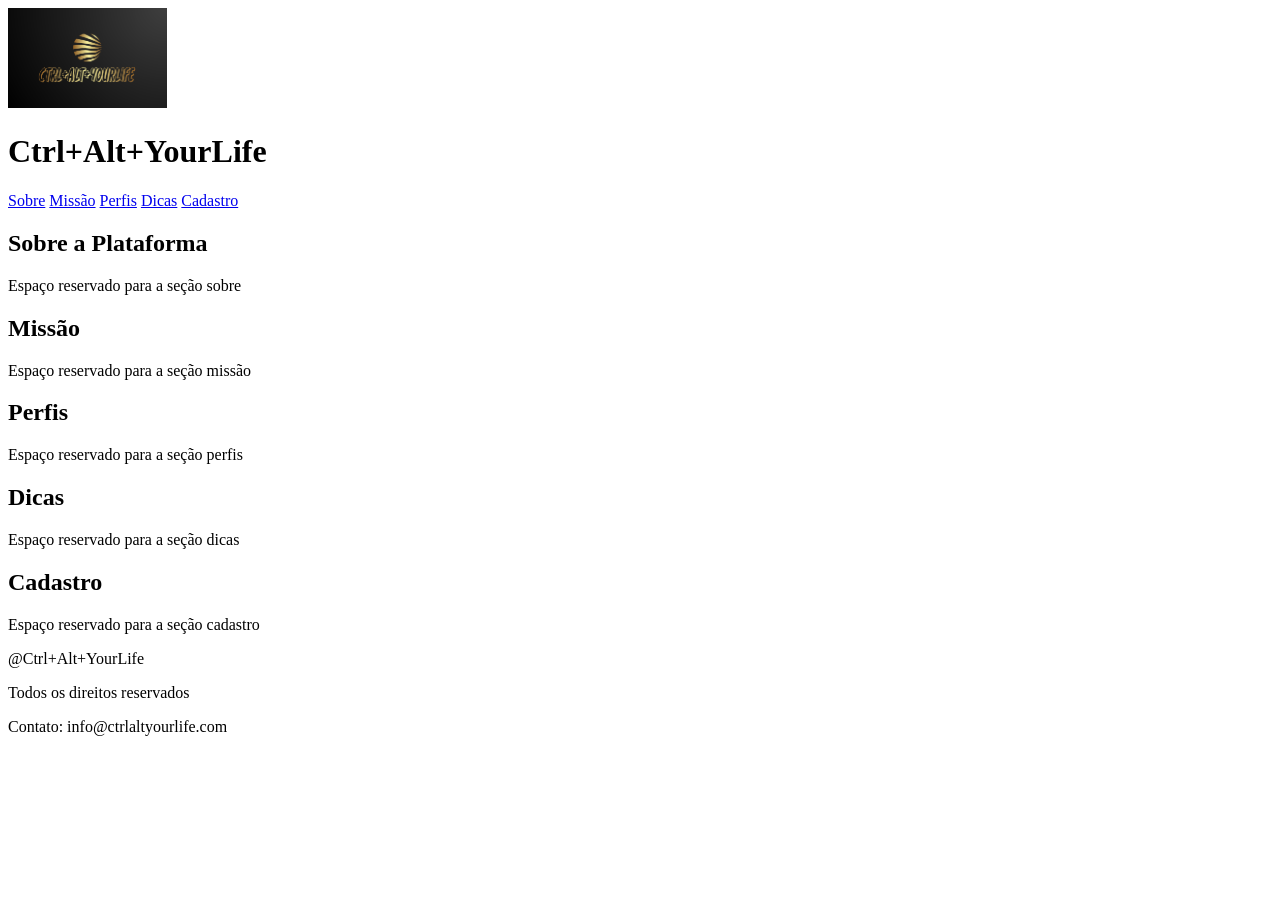
<file: CTRL-ALT-YOURLIFE-cleverson/CTRL-ALT-YOURLIFE-cleverson/index.html>
<!DOCTYPE html>
<html lang="pt-BR">
<head>
    <meta charset="UTF-8">
    <meta name="viewport" content="width=device-width, initial-scale=1.0">
    <title>Ctrl+Alt+YourLife</title>
</head>
<body>
    <header>
        <span>
            <img src="./img/logo.png" alt="Logo Ctrl+Alt+YourLife" height="100">
            <h1><span>Ctrl+Alt+YourLife</span></h1>
        </span>
        <nav>
            <a href="sobre.html">Sobre</a>
            <a href="missao.html">Missão</a>
            <a href="perfis.html">Perfis</a>
            <a href="dicas.html">Dicas</a>
            <a href="cadastro.html">Cadastro</a>
        </nav>
    </header>

    <section>
        <h2>Sobre a Plataforma</h2>
        <p>Espaço reservado para a seção sobre</p>
    </section>

    <section>
        <h2>Missão</h2>
        <p>Espaço reservado para a seção missão</p>
    </section>

    <section>
        <h2>Perfis</h2>
        <p>Espaço reservado para a seção perfis</p>
    <section>

    </section>
        <h2>Dicas</h2>
        <p>Espaço reservado para a seção dicas</p>
    </section>

    <section>
        <h2>Cadastro</h2>
        <p>Espaço reservado para a seção cadastro</p>
    </section>

    <footer>
        <p>@Ctrl+Alt+YourLife</p>
        <p>Todos os direitos reservados</p>
        <p>Contato: info@ctrlaltyourlife.com</p>
    </footer>

</body>
</html>
</file>
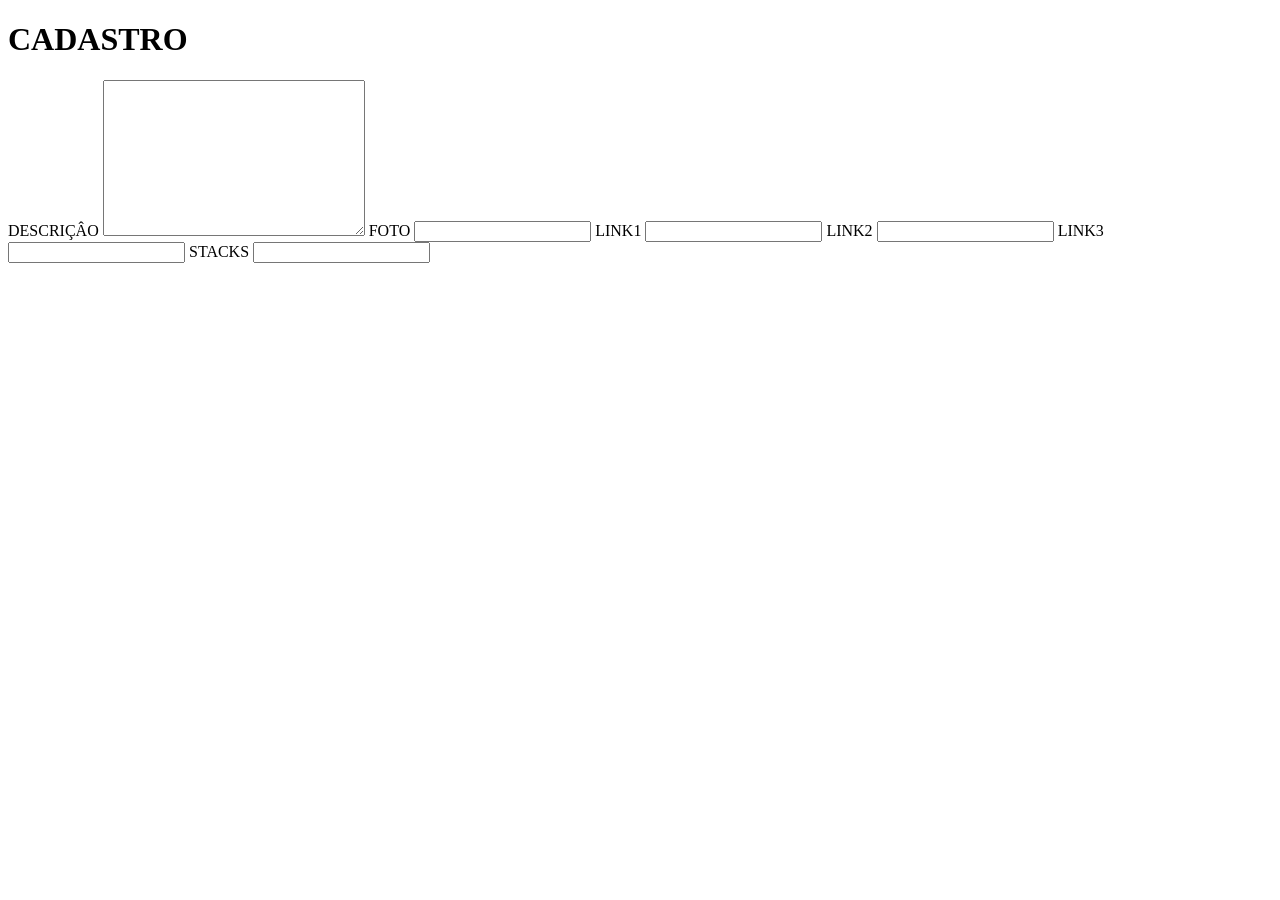
<file: src/cadastro.html>
<!DOCTYPE html>
<html lang="en">
<head>
    <meta charset="UTF-8">
    <meta name="viewport" content="width=device-width, initial-scale=1.0">
    <title>Document</title>
</head>
<body>
    <h1>CADASTRO</h1>
    <label for="descricao">DESCRIÇÂO
        <textarea name="descricao" id="" cols="30" rows="10"></textarea>
    </label>
    <label for="foto">FOTO
        <input name="foto" type="text">
    </label>
    <label for="link1">LINK1
        <input name="link1" type="text">
    </label>
    <label for="link2">LINK2
        <input name="link2" type="text">
    </label>
    <label for="link3">LINK3
        <input name="link3" type="text">
    </label>
    <label for="stacks">STACKS
        <input name="stacks" type="text">
    </label>
</body>
</html>
</file>
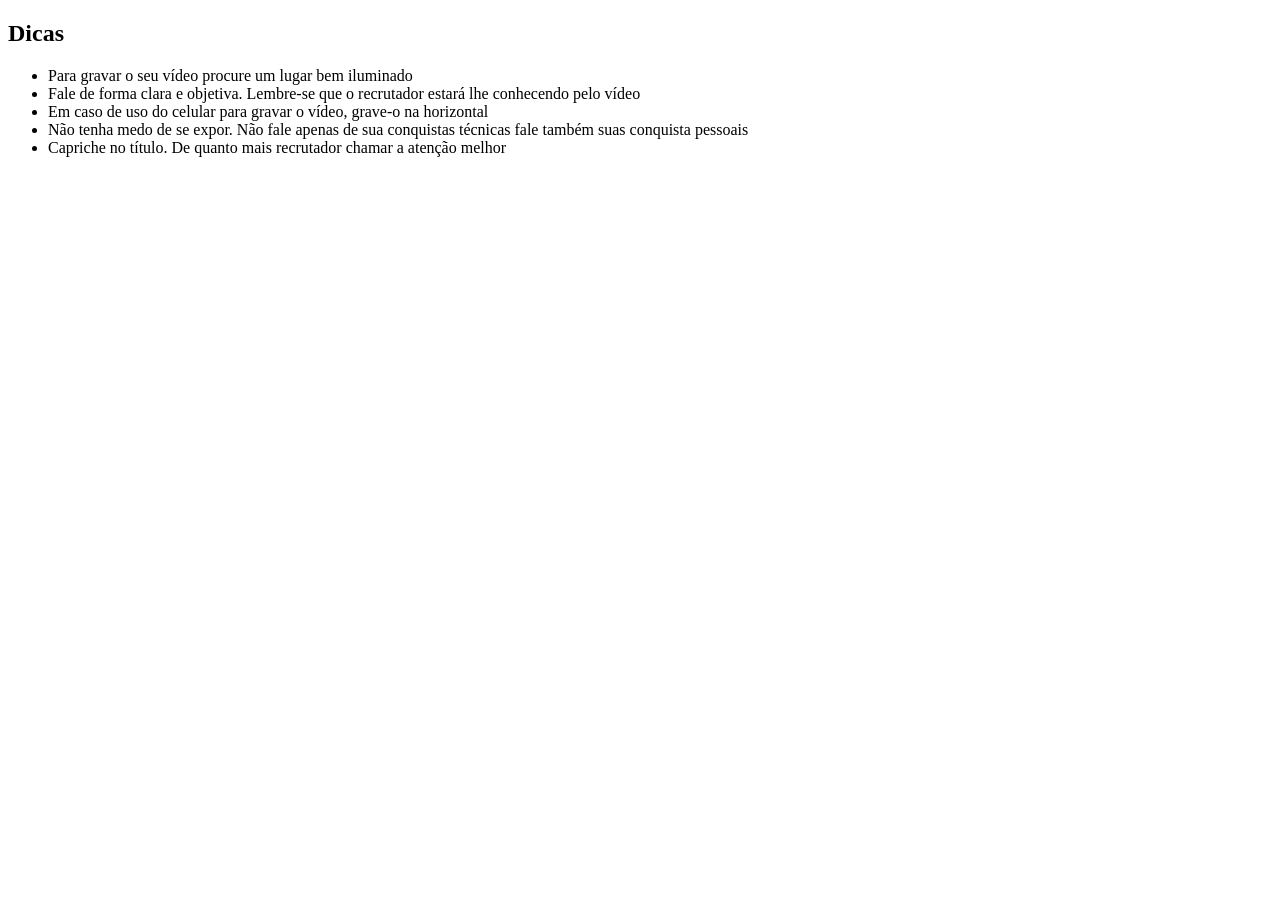
<file: src/dicas.html>
<!DOCTYPE html>
<html lang="en">

<head>
    <meta charset="UTF-8">
    <meta name="viewport" content="width=device-width, initial-scale=1.0">
    <title>Ctrl+Alt+YourLife</title>
    <!-- <style>
        body {
          
        }
        header {
            
        }
        .container {
          
        }
        .content {
            line-height: 1.6;
        }
        h1 {
        }
    </style> -->
</head>

<body>
    <!-- <header>
        <h1>CTRL+ALT+YOURLIFE</h1>
    </header> -->
    <div class="container">
        <h2>Dicas</h2>
        <div class="content">
            <ul>
                <li>Para gravar o seu vídeo procure um lugar bem iluminado</li>
                <li>Fale de forma clara e objetiva. Lembre-se que o recrutador estará lhe conhecendo pelo vídeo</li>
                <li>Em caso de uso do celular para gravar o vídeo, grave-o na horizontal</li>
                <li>Não tenha medo de se expor. Não fale apenas de sua conquistas técnicas fale também suas conquista
                    pessoais</li>
                <li>Capriche no título. De quanto mais recrutador chamar a atenção melhor</li>
            </ul>
        </div>
        </header>

</body>

</html>
</file>
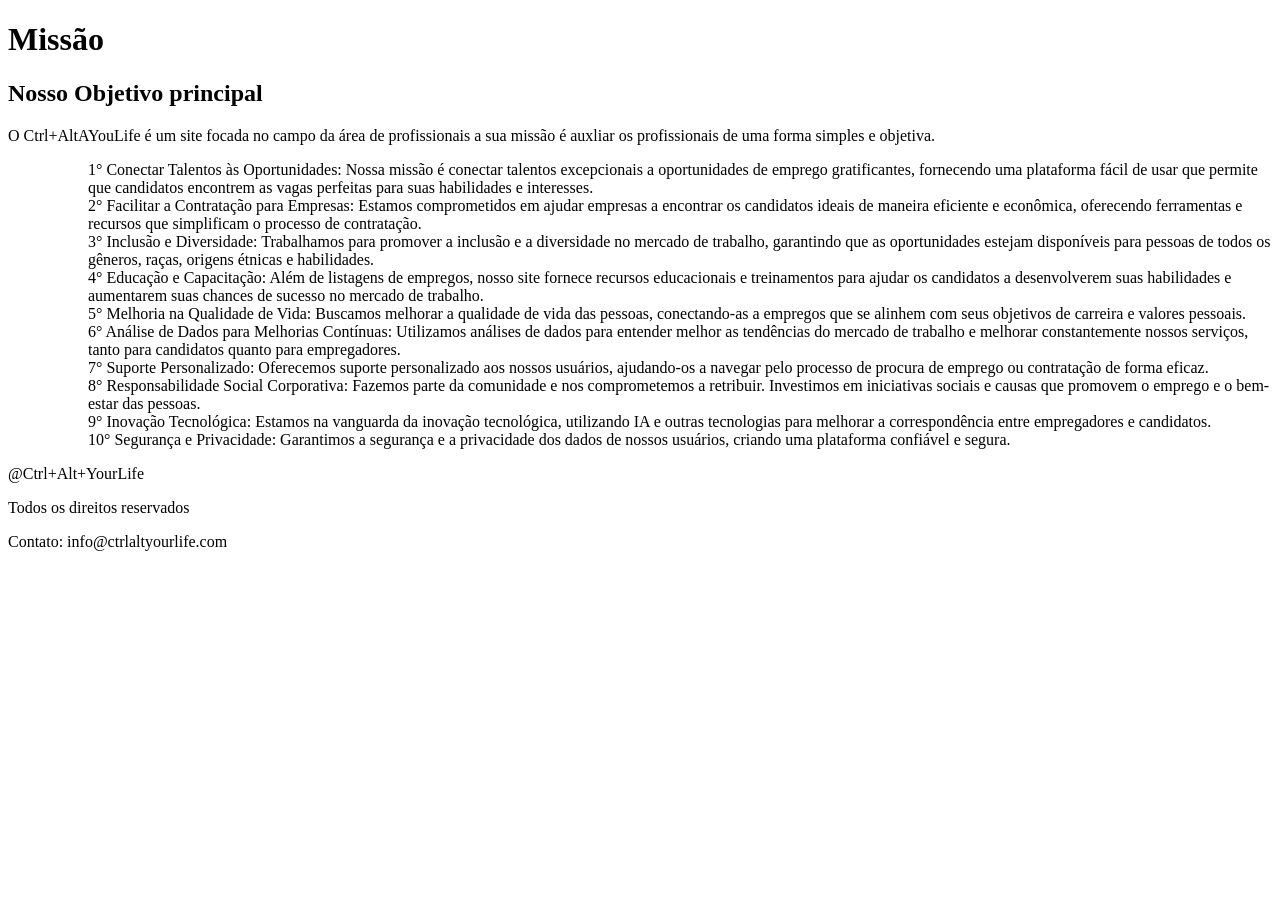
<file: src/missao.html>
<!DOCTYPE html>
<html lang="pt-BR">
<head>
    <meta charset="UTF-8">
    <meta name="viewport" content="width=device-width, initial-scale=1.0">
    <title>Ctrl+Alt+YourLife</title>
</head>
<body>
    <header>
        <span>
            <!-- <img src="./img/logo.png" alt="Logo Ctrl+Alt+YourLife" height="100"> -->
            <h1><span>Missão</span></h1>
        </span>
        <nav>
            <h2>Nosso Objetivo principal</h2>
            <p>O Ctrl+AltAYouLife é um site focada no campo da área de profissionais a sua missão é auxliar os profissionais 
               de uma forma simples e objetiva.</p>
                <ol>
                    <ul>1° Conectar Talentos às Oportunidades: Nossa missão é conectar talentos excepcionais a oportunidades de emprego gratificantes, fornecendo uma plataforma fácil de usar que permite que candidatos encontrem as vagas perfeitas para suas habilidades e interesses.</ul>
                    <ul>2° Facilitar a Contratação para Empresas: Estamos comprometidos em ajudar empresas a encontrar os candidatos ideais de maneira eficiente e econômica, oferecendo ferramentas e recursos que simplificam o processo de contratação.</ul>
                    <ul>3° Inclusão e Diversidade: Trabalhamos para promover a inclusão e a diversidade no mercado de trabalho, garantindo que as oportunidades estejam disponíveis para pessoas de todos os gêneros, raças, origens étnicas e habilidades.</ul>
                    <ul>4° Educação e Capacitação: Além de listagens de empregos, nosso site fornece recursos educacionais e treinamentos para ajudar os candidatos a desenvolverem suas habilidades e aumentarem suas chances de sucesso no mercado de trabalho.</ul>
                    <ul>5° Melhoria na Qualidade de Vida: Buscamos melhorar a qualidade de vida das pessoas, conectando-as a empregos que se alinhem com seus objetivos de carreira e valores pessoais.</ul>
                    <ul>6° Análise de Dados para Melhorias Contínuas: Utilizamos análises de dados para entender melhor as tendências do mercado de trabalho e melhorar constantemente nossos serviços, tanto para candidatos quanto para empregadores.</ul>
                    <ul>7° Suporte Personalizado: Oferecemos suporte personalizado aos nossos usuários, ajudando-os a navegar pelo processo de procura de emprego ou contratação de forma eficaz.</ul>
                    <ul>8° Responsabilidade Social Corporativa: Fazemos parte da comunidade e nos comprometemos a retribuir. Investimos em iniciativas sociais e causas que promovem o emprego e o bem-estar das pessoas.</ul>
                    <ul>9° Inovação Tecnológica: Estamos na vanguarda da inovação tecnológica, utilizando IA e outras tecnologias para melhorar a correspondência entre empregadores e candidatos.</ul>
                    <ul>10° Segurança e Privacidade: Garantimos a segurança e a privacidade dos dados de nossos usuários, criando uma plataforma confiável e segura.</ul>
                </ol>
            </nav>
    </header>
     
    <footer>
        <p>@Ctrl+Alt+YourLife</p>
        <p>Todos os direitos reservados</p>
        <p>Contato: info@ctrlaltyourlife.com</p>
    </footer>

</body>
</html>
</file>
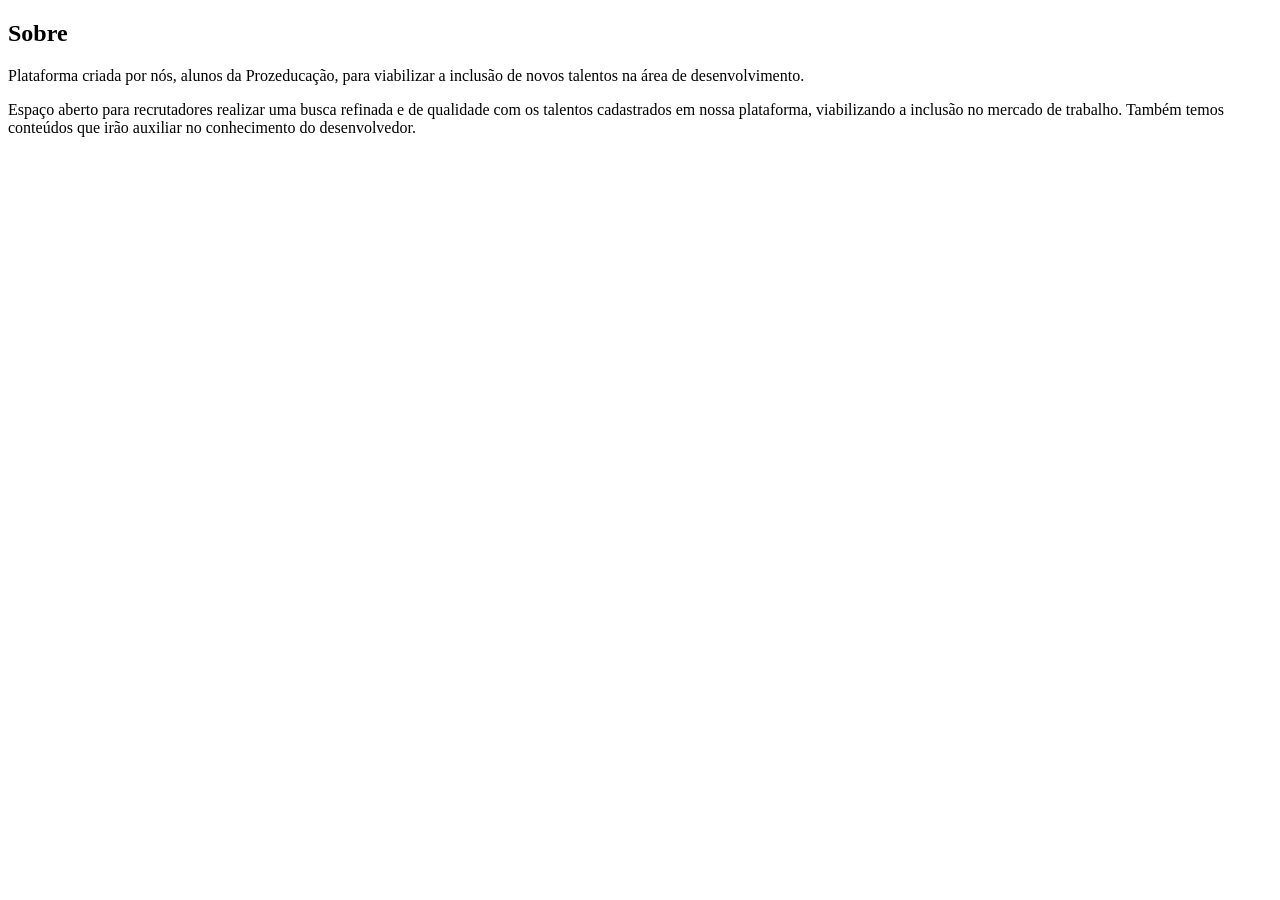
<file: src/Sobre.html>
<!DOCTYPE html>
<html lang="en">
<head>
    <meta charset="UTF-8">
    <meta name="viewport" content="width=device-width, initial-scale=1.0">
    <title>Sobre</title>
    <!-- <style>
        body {
            font-family: Arial, sans-serif;
            margin: 0;
            padding: 0;
            background-color: #F0CB47;
        }
        header {
            background-color: #F0CB47;
            color: #F0CB47;
            text-align: center;
            padding: 1rem 0;
        }
        .container {
            max-width: 800px;
            margin: 0 auto;
            padding: 2rem;
            background-color: #fff;
            box-shadow: 0 0 10px rgba(0, 0, 0, 0.1);
            border-radius: 5px;
            margin-top: 20px;
        }
        .content {
            line-height: 1.6;
        }
        h1 {
            color: #F0CB47; /* Cor amarela */
        }
    </style> -->
</head>
<body>
    <header>
            <!-- <h1>CTRL+ALT+YOURLIFE</h1> -->
        </header>
        <div class="container">
            <h2>Sobre</h2>
            <div class="content">
                <p>Plataforma criada por nós, alunos da Prozeducação, para viabilizar a inclusão de novos talentos na área de desenvolvimento.</p>
                <p>Espaço aberto para recrutadores realizar uma busca refinada e de qualidade com os talentos cadastrados em nossa plataforma, viabilizando a inclusão no mercado de trabalho. Também temos conteúdos que irão auxiliar no conhecimento do desenvolvedor.</p>
            </div>
    </header>
    
</body>
</html>
</file>
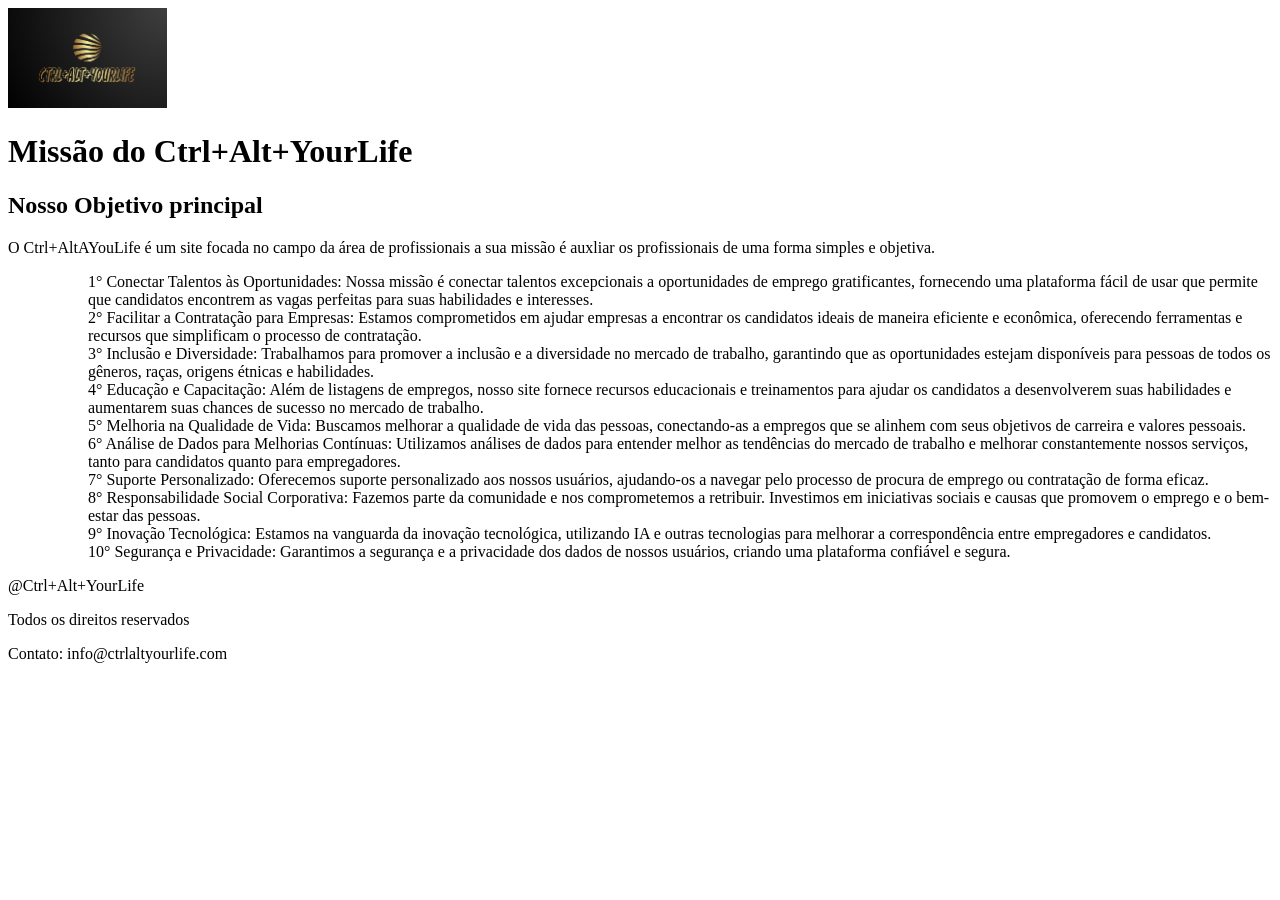
<file: CTRL-ALT-YOURLIFE-cleverson/CTRL-ALT-YOURLIFE-cleverson/missao.html>
<!DOCTYPE html>
<html lang="pt-BR">
<head>
    <meta charset="UTF-8">
    <meta name="viewport" content="width=device-width, initial-scale=1.0">
    <title>Ctrl+Alt+YourLife</title>
</head>
<body>
    <header>
        <span>
            <img src="./img/logo.png" alt="Logo Ctrl+Alt+YourLife" height="100">
            <h1><span>Missão do Ctrl+Alt+YourLife</span></h1>
        </span>
        <nav>
            <h2>Nosso Objetivo principal</h2>
            <p>O Ctrl+AltAYouLife é um site focada no campo da área de profissionais a sua missão é auxliar os profissionais 
               de uma forma simples e objetiva.</p>
                <ol>
                    <ul>1° Conectar Talentos às Oportunidades: Nossa missão é conectar talentos excepcionais a oportunidades de emprego gratificantes, fornecendo uma plataforma fácil de usar que permite que candidatos encontrem as vagas perfeitas para suas habilidades e interesses.</ul>
                    <ul>2° Facilitar a Contratação para Empresas: Estamos comprometidos em ajudar empresas a encontrar os candidatos ideais de maneira eficiente e econômica, oferecendo ferramentas e recursos que simplificam o processo de contratação.</ul>
                    <ul>3° Inclusão e Diversidade: Trabalhamos para promover a inclusão e a diversidade no mercado de trabalho, garantindo que as oportunidades estejam disponíveis para pessoas de todos os gêneros, raças, origens étnicas e habilidades.</ul>
                    <ul>4° Educação e Capacitação: Além de listagens de empregos, nosso site fornece recursos educacionais e treinamentos para ajudar os candidatos a desenvolverem suas habilidades e aumentarem suas chances de sucesso no mercado de trabalho.</ul>
                    <ul>5° Melhoria na Qualidade de Vida: Buscamos melhorar a qualidade de vida das pessoas, conectando-as a empregos que se alinhem com seus objetivos de carreira e valores pessoais.</ul>
                    <ul>6° Análise de Dados para Melhorias Contínuas: Utilizamos análises de dados para entender melhor as tendências do mercado de trabalho e melhorar constantemente nossos serviços, tanto para candidatos quanto para empregadores.</ul>
                    <ul>7° Suporte Personalizado: Oferecemos suporte personalizado aos nossos usuários, ajudando-os a navegar pelo processo de procura de emprego ou contratação de forma eficaz.</ul>
                    <ul>8° Responsabilidade Social Corporativa: Fazemos parte da comunidade e nos comprometemos a retribuir. Investimos em iniciativas sociais e causas que promovem o emprego e o bem-estar das pessoas.</ul>
                    <ul>9° Inovação Tecnológica: Estamos na vanguarda da inovação tecnológica, utilizando IA e outras tecnologias para melhorar a correspondência entre empregadores e candidatos.</ul>
                    <ul>10° Segurança e Privacidade: Garantimos a segurança e a privacidade dos dados de nossos usuários, criando uma plataforma confiável e segura.</ul>
                </ol>
            </nav>
    </header>
     
    <footer>
        <p>@Ctrl+Alt+YourLife</p>
        <p>Todos os direitos reservados</p>
        <p>Contato: info@ctrlaltyourlife.com</p>
    </footer>

</body>
</html>
</file>
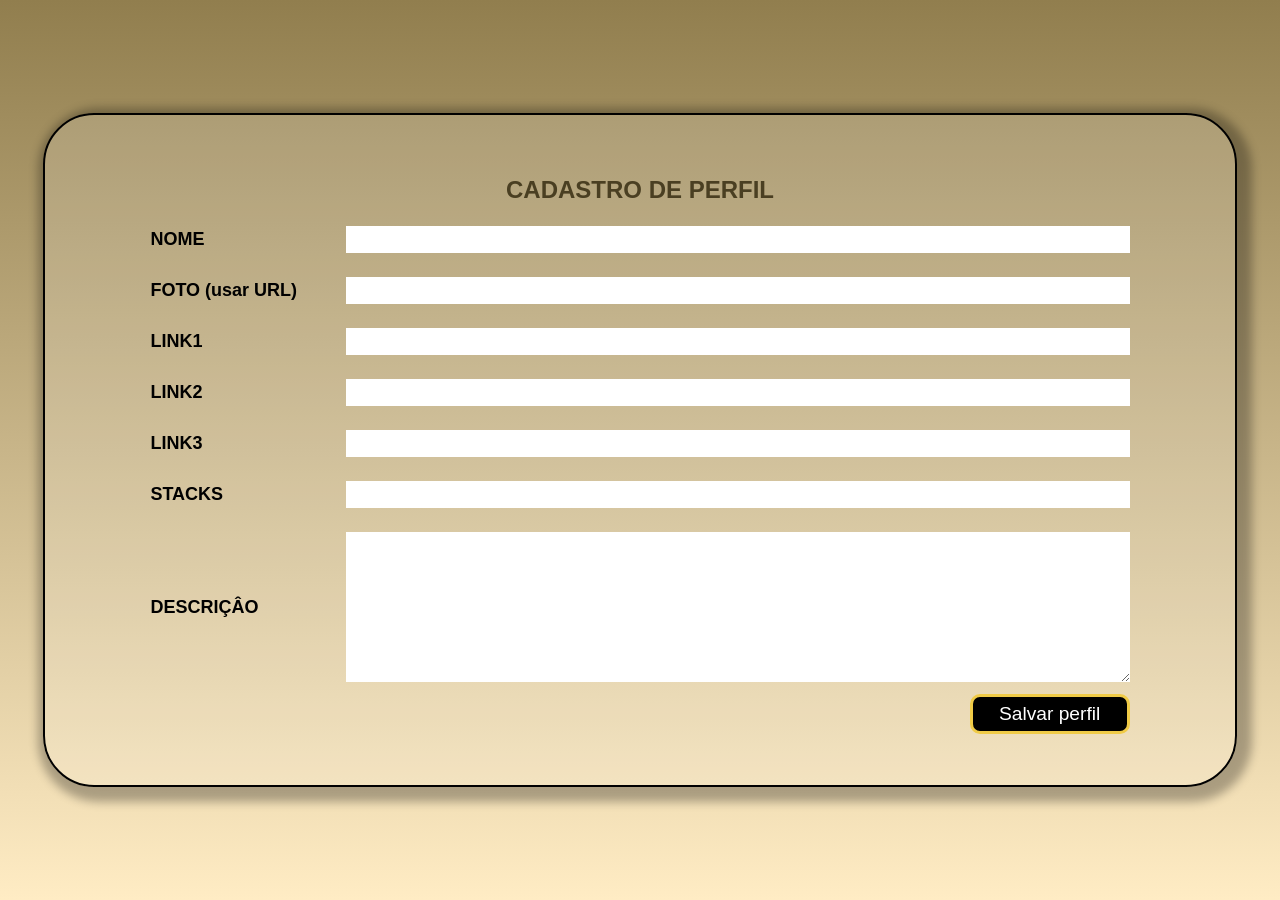
<file: src/html/cadastro.html>
<!DOCTYPE html>
<html lang="pt-BR">

<head>
    <meta charset="UTF-8">
    <meta name="viewport" content="width=device-width, initial-scale=1.0">
    <title>Document</title>
    <script type="module" src="../js/cadastro.js" defer="javascript.js"></script>

    <link rel="stylesheet" href="../css/cadastro.css">
</head>

<body>
    <section>
        <form class="form-content" id="form-register">
            <h1 class="title">CADASTRO DE PERFIL</h1>
            <label for="nome">NOME
                <input name="nome" id="nome" type="text">
            </label>

            <label for="foto">FOTO (usar URL)
                <input name="foto" id="foto" type="text">
            </label>

            <label for="linkedin">LINK1
                <input name="linkedin" id="linkedin" type="text">
            </label>

            <label for="github"><span>LINK2</span>
                <input name="github" id="github" type="text">
            </label>

            <label for="email">LINK3
                <input name="email" id="email" type="text">
            </label>

            <label for="stacks">STACKS
                <input name="stacks" id="stacks" type="text">
            </label>

            <label for="descricao"><span>DESCRIÇÂO</span>
                <textarea name="descricao" id="descricao" cols="30" rows="10"></textarea>
            </label>
            <button type="submit" class="action">Salvar perfil</button>
        </form>
    </section>
</body>

</html>
</file>
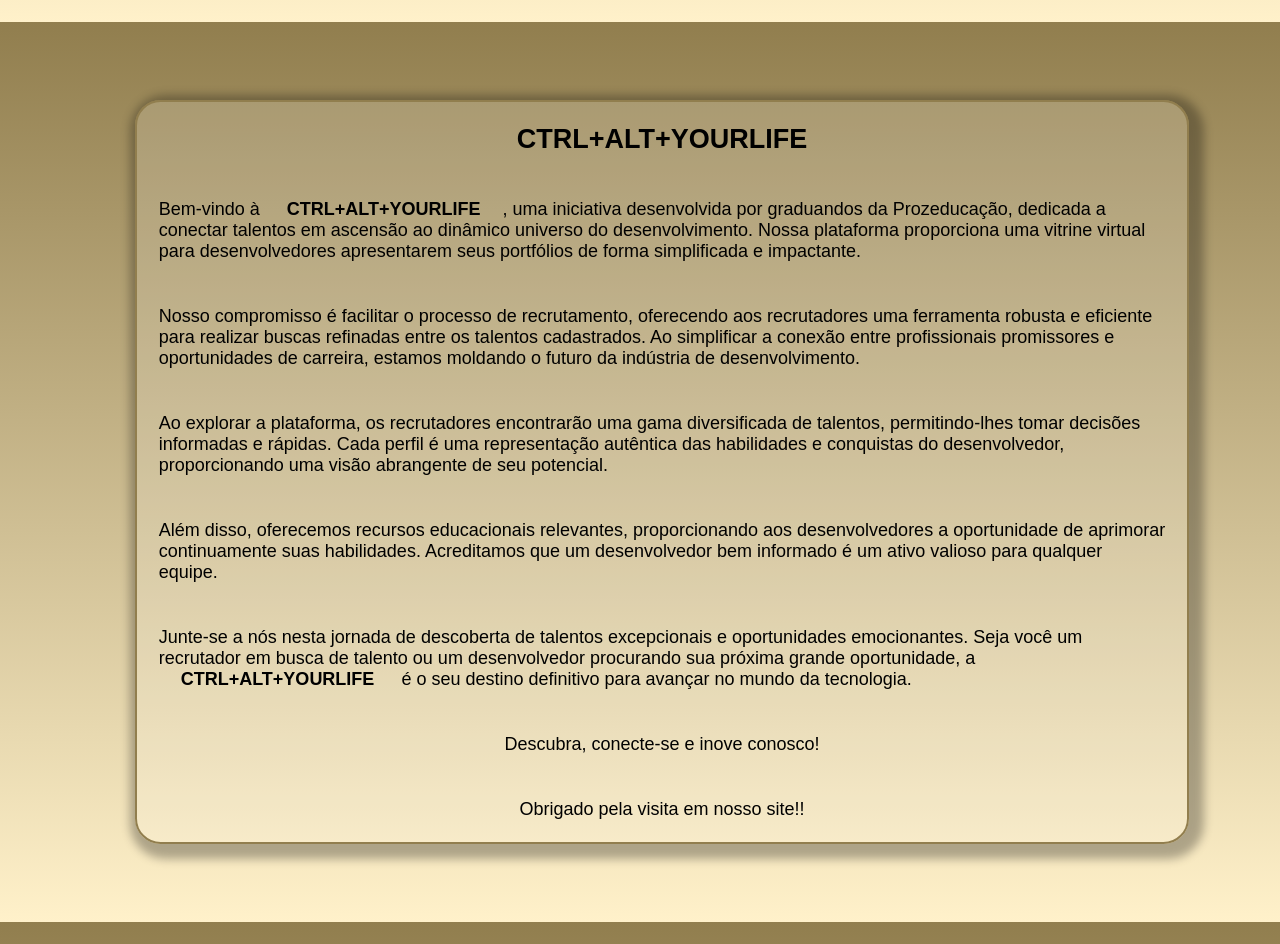
<file: src/html/Sobre.html>
<!DOCTYPE html>
<html lang="en">
<head>
    <meta charset="UTF-8">
    <meta name="viewport" content="width=device-width, initial-scale=1.0">
    <link rel="stylesheet" href="../css/sobre.css">
    <script src="../js/sobre.js" defer="javascript.js"></script>
    <title>Sobre</title>
    
</head>
<body>
    <header>
            
        </header>
        <div class="container">
            <h2 onmouseover="style.color='#F0CB47'"onmouseout="style.color='#14110f'" onclick="this.innerHTML = 'Sobre'">CTRL+ALT+YOURLIFE</h2>
            <p>Bem-vindo à <strong>CTRL+ALT+YOURLIFE</strong>, uma iniciativa desenvolvida por graduandos da Prozeducação,
                dedicada a
                conectar talentos em ascensão ao dinâmico universo do desenvolvimento. Nossa plataforma proporciona uma
                vitrine virtual para desenvolvedores apresentarem seus portfólios de forma simplificada e impactante.
                <p> Nosso compromisso é facilitar o processo de recrutamento, oferecendo aos recrutadores uma ferramenta
                    robusta e eficiente para realizar buscas refinadas entre os talentos cadastrados. Ao simplificar a
                    conexão entre profissionais promissores e oportunidades de carreira, estamos moldando o futuro da
                    indústria de desenvolvimento.
                </p>
                <p> Ao explorar a plataforma, os recrutadores encontrarão uma gama diversificada de talentos,
                    permitindo-lhes tomar decisões informadas e rápidas. Cada perfil é uma representação autêntica das
                    habilidades e conquistas do desenvolvedor, proporcionando uma visão abrangente de seu potencial.
                </p>
                <p> Além disso, oferecemos recursos educacionais relevantes, proporcionando aos desenvolvedores a
                    oportunidade de aprimorar continuamente suas habilidades. Acreditamos que um desenvolvedor bem informado
                    é um ativo valioso para qualquer equipe.
                </p>
                <p> Junte-se a nós nesta jornada de descoberta de talentos excepcionais e oportunidades emocionantes. Seja
                    você um recrutador em busca de talento ou um desenvolvedor procurando sua próxima grande oportunidade, a
                    <strong>CTRL+ALT+YOURLIFE</strong> é o seu destino definitivo para avançar no mundo da tecnologia.
                </p>
                <p>Descubra, conecte-se e inove conosco!</p>
            </div>
    </header>

</html>

</body>
</html>
</file>
<file: src/css/cadastro.css>
* {
    padding:0;
    margin:0;
    vertical-align:baseline;
    list-style:none;
    border:0;
    font-family: sans-serif;
}
/* esse codi acima zera todo o Css */

section {
    background: linear-gradient(#917E4E, rgb(255, 236, 196));
    width: 100vw;
    height: 100vh;
    display: flex;
    flex-direction: column;
    margin: auto;
}

.title {
    text-align: center;
    margin-top: 10px;
    margin-bottom: 10px;
    color: #4a3f22;
}

.form-content {
    background-color: rgba(255, 255, 255, 0.15);
    box-shadow: 5px 5px 10px 10px rgba(0, 0, 0, 0.295);
    margin: auto;
    padding: 4%;
    width: 85%;
    border: 2px solid black;
    border-radius: 4vw;
    display: flex;
    flex-direction: column;
    /* flex-wrap: wrap; */
    justify-content: space-around;
    /* align-items: center;  */

}



.action {
    width: 160px;
    height: 40px;
    background-color: black;
    border: 3px solid #F0CB47;
    border-radius: 10px;
    color: #ffffff;
    margin-right: 5%;
    cursor: pointer;
    transition: all 0.3s ease 0s;
    font-size: larger;
    align-self: end;
}

button:hover {
    background-color: #766537;
}

label {
    width: 90%;
    color: rgb(0, 0, 0);
    font-weight: bolder;
    display: flex;
    justify-content: space-between;
    margin-top: 2vh;
    margin: auto;
    padding: 12px;
    align-items: center;
}

input {
   width: 80%;
   align-items: center;
   height: 3vh;
}

textarea {
    width: 80%;
}

@media (min-width: 320px) and (max-width: 425px)  {
    label {
        font-size: large;
        flex-direction: column;
    }
}

@media (min-width: 768px)  {
    label {
        font-size: large;
    }
    
}

@media (min-width: 1440px)  {
    label {
        font-size: x-large;
    }
    
}
</file>
<file: src/css/sobre.css>
* {
    
    padding: 0px;;
    margin: 22px;;
    vertical-align:baseline;
    list-style:none;
    border: 1px;;
    font-family: sans-serif;
    
}

body {
    background: linear-gradient(#917E4E, rgb(255, 241, 202));
    display: flex;
    align-items: center;
    text-align: left;
    font-size: large;
    margin: 0;
    padding:0;
    height: 100vh;
}   
h1, p {

    margin: 5;
    padding: 5;
    

}
.container {
    background-color: rgba(255, 255, 255, 0.150);
    box-shadow: 5px 5px 10px 10px rgba(0, 0, 0, 0.295);
    display: flex;
    flex-direction: column;
    justify-content: center;
    align-items: center;
    border: 2px solid #917E4E;
    border-radius: 2vw;
    width: 85%;
    padding:auto;
    margin: auto;
}

@media (min-width: 768px)  {
    p {
        font-size: large;
    }
}

@media (min-width: 1440px)  {
    p {
        font-size: x-large;
    }
    h2 {
        font-size: xx-large;
    }
}

/* esse codi acima zera todo o Css */


/* Gerar a borda curva no final da seção */

/* .curved-div {
    background: linear-gradient(#917E4E, rgb(255, 255, 255)) ;
    color: #000000;
    text-align: center;
} */

/* .curved-div h1 {
    font-size: 6rem;
    font-family: -apple-system, BlinkMacSystemFont, 'Segoe UI', Roboto, Oxygen, Ubuntu, Cantarell, 'Open Sans', 'Helvetica Neue', sans-serif;
    margin-top: 0;
}

.curved-div p {
    font-size: 1rem;
    font-family: -apple-system, BlinkMacSystemFont, 'Segoe UI', Roboto, Oxygen, Ubuntu, Cantarell, 'Open Sans', 'Helvetica Neue', sans-serif;
}

.curved-div svg {
    display: block;
} */
</file>
